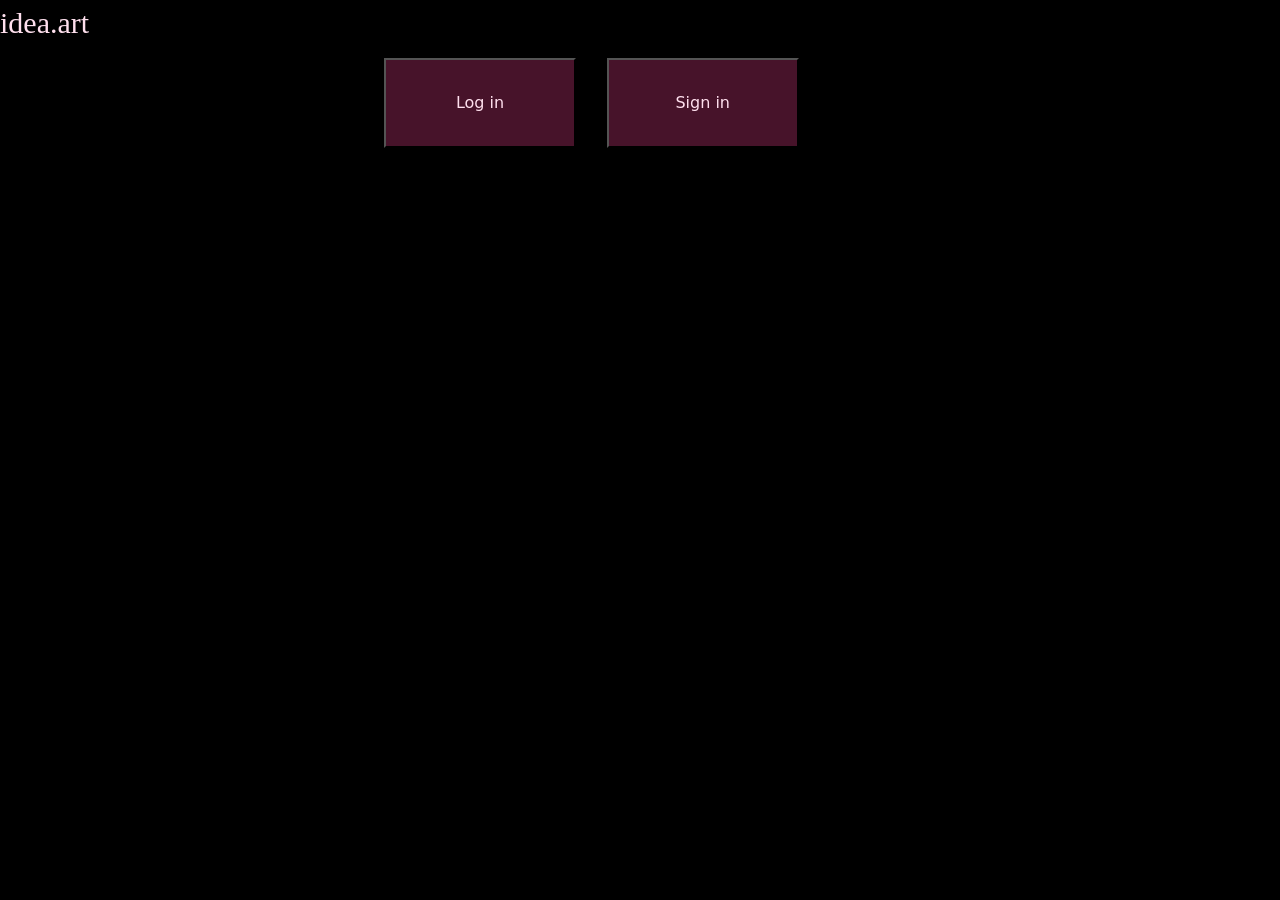
<file: index.html>
<html>
<head>
    <link href="https://cdn.jsdelivr.net/npm/bootstrap@5.3.8/dist/css/bootstrap.min.css" rel="stylesheet" integrity="sha384-sRIl4kxILFvY47J16cr9ZwB07vP4J8+LH7qKQnuqkuIAvNWLzeN8tE5YBujZqJLB" crossorigin="anonymous">
    <link rel="stylesheet" href="figmaproj.css">
</head>
<body>
    <script src="https://cdn.jsdelivr.net/npm/bootstrap@5.3.8/dist/js/bootstrap.bundle.min.js" integrity="sha384-FKyoEForCGlyvwx9Hj09JcYn3nv7wiPVlz7YYwJrWVcXK/BmnVDxM+D2scQbITxI" crossorigin="anonymous"></script>

	<span id="logo">idea.art</span><br>
	<a href="Log_in.html"><button class="in" id="log">Log in</button></a>
	<a href="Sign_in.html"><button class="in" id="sign">Sign in</button></a>
</body>
</html>
</file>
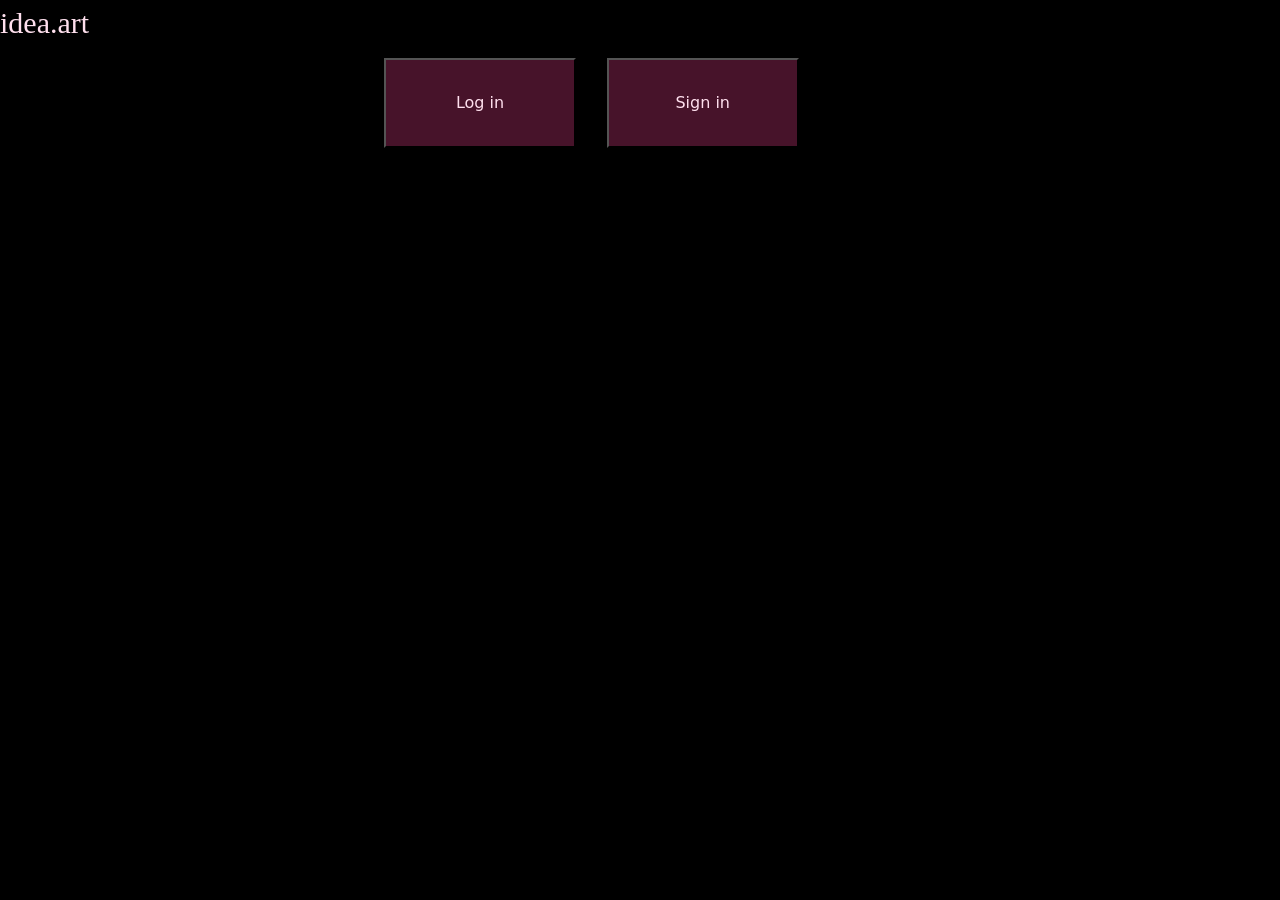
<file: Index.html>
<html>
<head>
    <link href="https://cdn.jsdelivr.net/npm/bootstrap@5.3.8/dist/css/bootstrap.min.css" rel="stylesheet" integrity="sha384-sRIl4kxILFvY47J16cr9ZwB07vP4J8+LH7qKQnuqkuIAvNWLzeN8tE5YBujZqJLB" crossorigin="anonymous">
    <link rel="stylesheet" href="figmaproj.css">
</head>
<body>
    <script src="https://cdn.jsdelivr.net/npm/bootstrap@5.3.8/dist/js/bootstrap.bundle.min.js" integrity="sha384-FKyoEForCGlyvwx9Hj09JcYn3nv7wiPVlz7YYwJrWVcXK/BmnVDxM+D2scQbITxI" crossorigin="anonymous"></script>

	<span id="logo">idea.art</span><br>
	<a href="Pocetna.html"><button class="in" id="log">Log in</button></a>
	<a href="Pocetna.html"><button class="in" id="sign">Sign in</button></a>
</body>
</html>
</file>
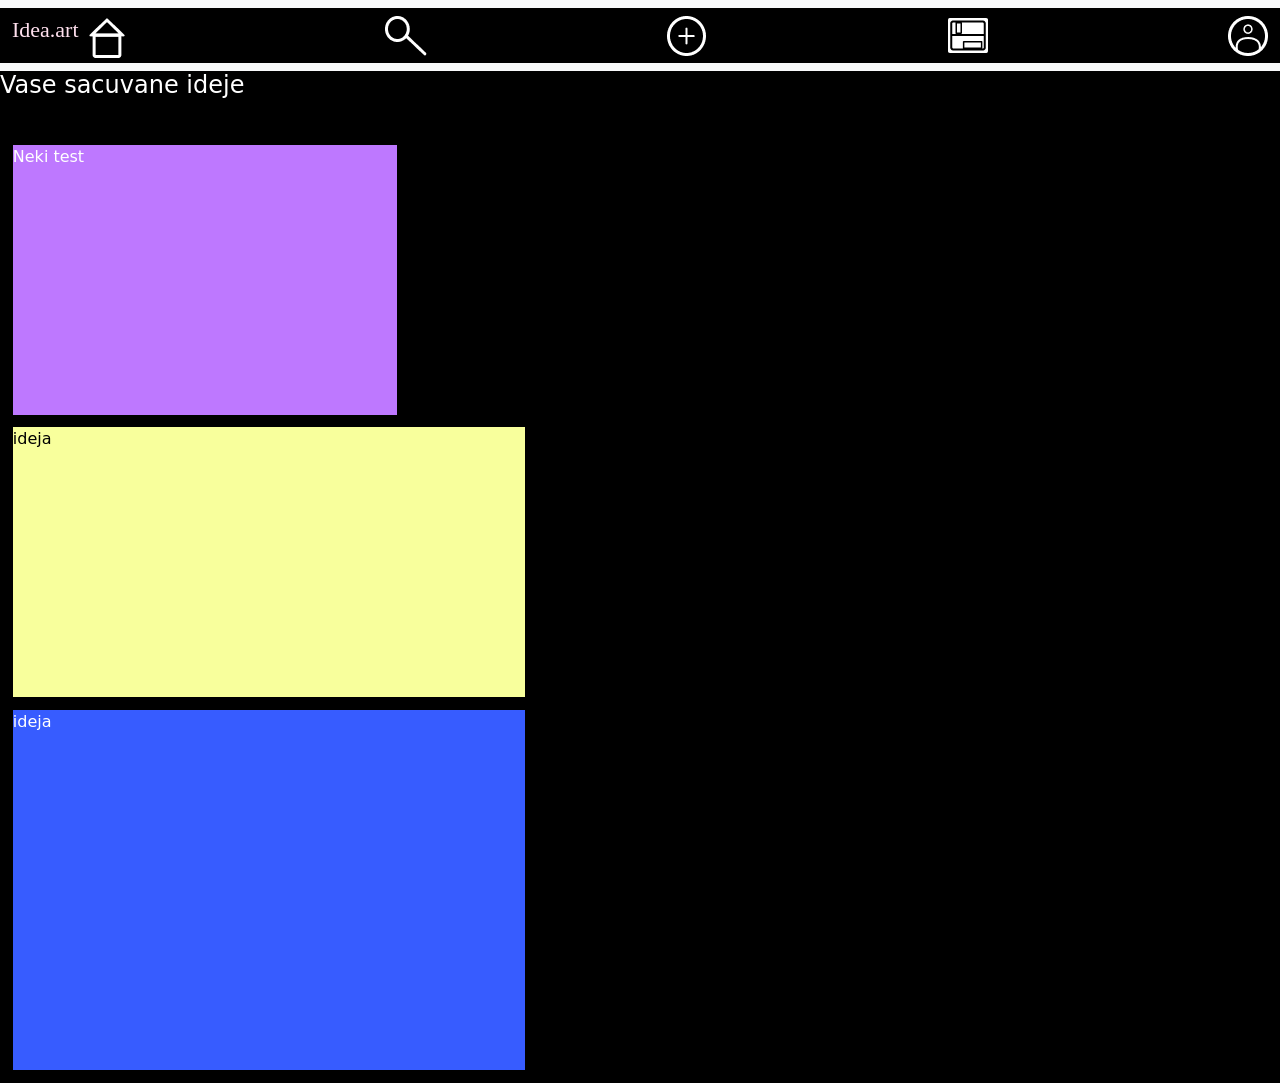
<file: Biblioteka.html>
<html>
<head>
    <link href="https://cdn.jsdelivr.net/npm/bootstrap@5.3.8/dist/css/bootstrap.min.css" rel="stylesheet" integrity="sha384-sRIl4kxILFvY47J16cr9ZwB07vP4J8+LH7qKQnuqkuIAvNWLzeN8tE5YBujZqJLB" crossorigin="anonymous">
    <link rel="stylesheet" href="figmaproj.css">
</head>
<body>
    <script src="https://cdn.jsdelivr.net/npm/bootstrap@5.3.8/dist/js/bootstrap.bundle.min.js" integrity="sha384-FKyoEForCGlyvwx9Hj09JcYn3nv7wiPVlz7YYwJrWVcXK/BmnVDxM+D2scQbITxI" crossorigin="anonymous"></script>

<nav class="navbar sticky-top bg-body-tertiary">
  <div class="container-fluid" id="navaba">
    
    <a class="navbar-brand" href="Pocetna.html">
        <span class="idea">Idea.art</span>
      <img src="slike/homene.png" alt="Pocetna" class="d-inline-block align-text-top">
    </a>
    <a class="nav-link" href="Istrazi.html"><img src="slike/prene.png" alt="Istrazuj"></a>
    <a class="nav-link" href="#"><img src="slike/obne.png" alt="Objava"></a>
    <a class="nav-link" href="Biblioteka.html"><img src="slike/bibda.png" alt="Biblioteka"></a>
    <a class="nav-link" href="Profil.html"><img src="slike/prone.png" alt="Profil"></a>

  </div>
</nav>
<h4>Vase sacuvane ideje</h4><br>

<div id="bubicasta">Neki test</div>
<div id="jelov">ideja</div>
<div id="plav">ideja</div>
</body>
</html>
</file>
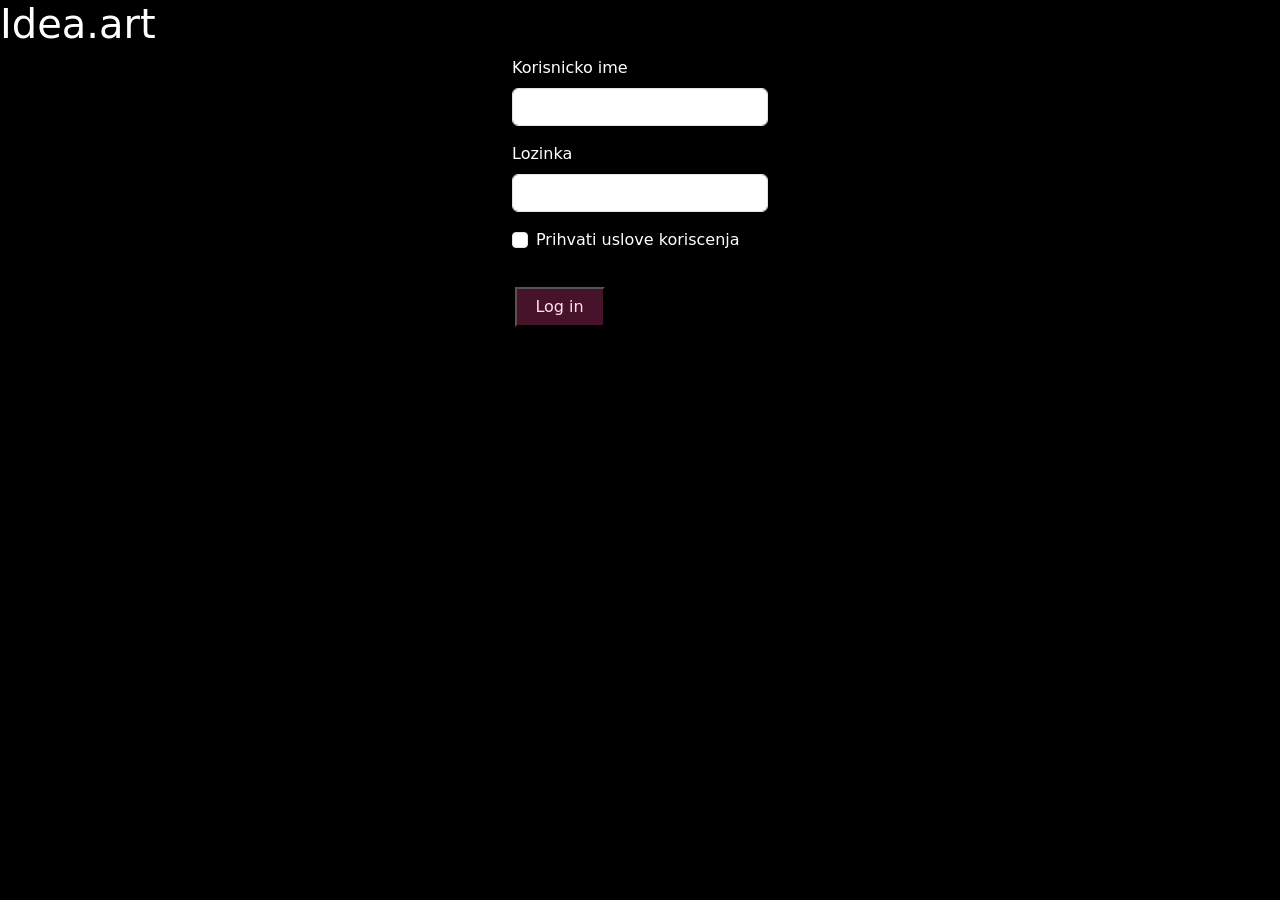
<file: Log_in.html>
<html>
<head>
    <link href="https://cdn.jsdelivr.net/npm/bootstrap@5.3.8/dist/css/bootstrap.min.css" rel="stylesheet" integrity="sha384-sRIl4kxILFvY47J16cr9ZwB07vP4J8+LH7qKQnuqkuIAvNWLzeN8tE5YBujZqJLB" crossorigin="anonymous">
    <link rel="stylesheet" href="figmaproj.css">
    <title>Log in</title>
</head>
<body>
    <script src="https://cdn.jsdelivr.net/npm/bootstrap@5.3.8/dist/js/bootstrap.bundle.min.js" integrity="sha384-FKyoEForCGlyvwx9Hj09JcYn3nv7wiPVlz7YYwJrWVcXK/BmnVDxM+D2scQbITxI" crossorigin="anonymous"></script>
    <h1 id="naslov">Idea.art</h1>
    <div id="frm">
      <form>

    <div class="mb-3">
      <label for="exampleInputEmail1" class="form-label">Korisnicko ime</label>
      <input type="email" class="form-control" id="exampleInputEmail1" aria-describedby="emailHelp">
      <div id="emailHelp" class="form-text"></div>
    </div>
    
    <div class="mb-3">
      <label for="exampleInputPassword1" class="form-label">Lozinka</label>
      <input type="password" class="form-control" id="exampleInputPassword1">
    </div>
    <div class="mb-3 form-check">
      <input type="checkbox" class="form-check-input" id="exampleCheck1">
      <label class="form-check-label" for="exampleCheck1">Prihvati uslove koriscenja</label>
    </div>
  
    </form>
    <a href="Pocetna.html"><button class="in">Log in</button></a><br>
  </div>
</body>
</html>
</file>
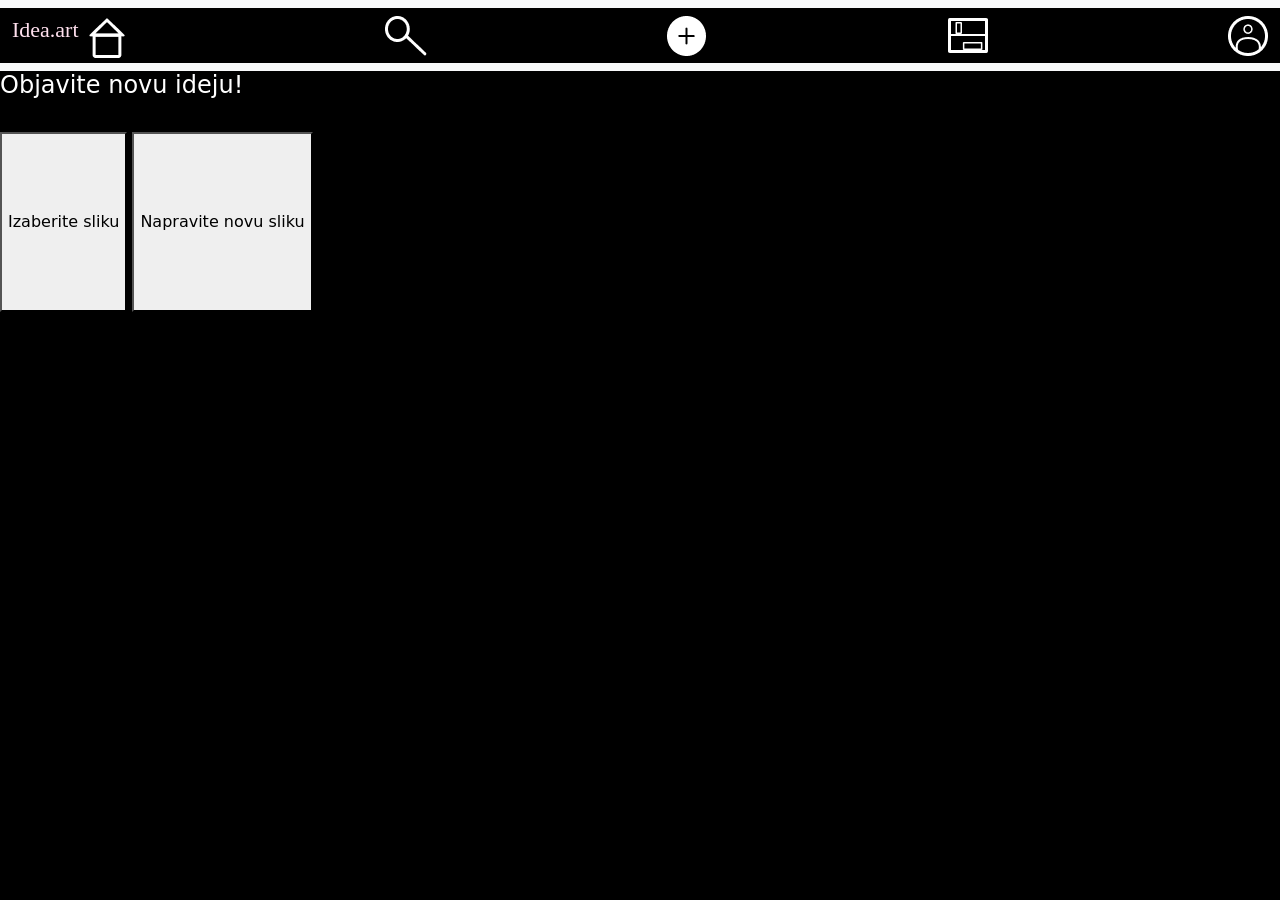
<file: Objava.html>
<html>
<head>
    <link href="https://cdn.jsdelivr.net/npm/bootstrap@5.3.8/dist/css/bootstrap.min.css" rel="stylesheet" integrity="sha384-sRIl4kxILFvY47J16cr9ZwB07vP4J8+LH7qKQnuqkuIAvNWLzeN8tE5YBujZqJLB" crossorigin="anonymous">
    <link rel="stylesheet" href="figmaproj.css">
</head>
<body>
    <script src="https://cdn.jsdelivr.net/npm/bootstrap@5.3.8/dist/js/bootstrap.bundle.min.js" integrity="sha384-FKyoEForCGlyvwx9Hj09JcYn3nv7wiPVlz7YYwJrWVcXK/BmnVDxM+D2scQbITxI" crossorigin="anonymous"></script>

<nav class="navbar sticky-top bg-body-tertiary">
  <div class="container-fluid" id="navaba">
    
    <a class="navbar-brand" href="Pocetna.html">
        <span class="idea">Idea.art</span>
      <img src="slike/homene.png" alt="Pocetna" class="d-inline-block align-text-top">
    </a>
    <a class="nav-link" href="Istrazi.html"><img src="slike/prene.png" alt="Istrazuj"></a>
    <a class="nav-link" href="#"><img src="slike/obda.png" alt="Objava"></a>
    <a class="nav-link" href="Biblioteka.html"><img src="slike/bibne.png" alt="Biblioteka"></a>
    <a class="nav-link" href="Profil.html"><img src="slike/prone.png" alt="Profil"></a>
  </div>
</nav>
<h4>Objavite novu ideju!</h4><br>

<button style="height: 20%;">Izaberite sliku</button>
<button style="height: 20%;">Napravite novu sliku</button>

</body>
</html>
</file>
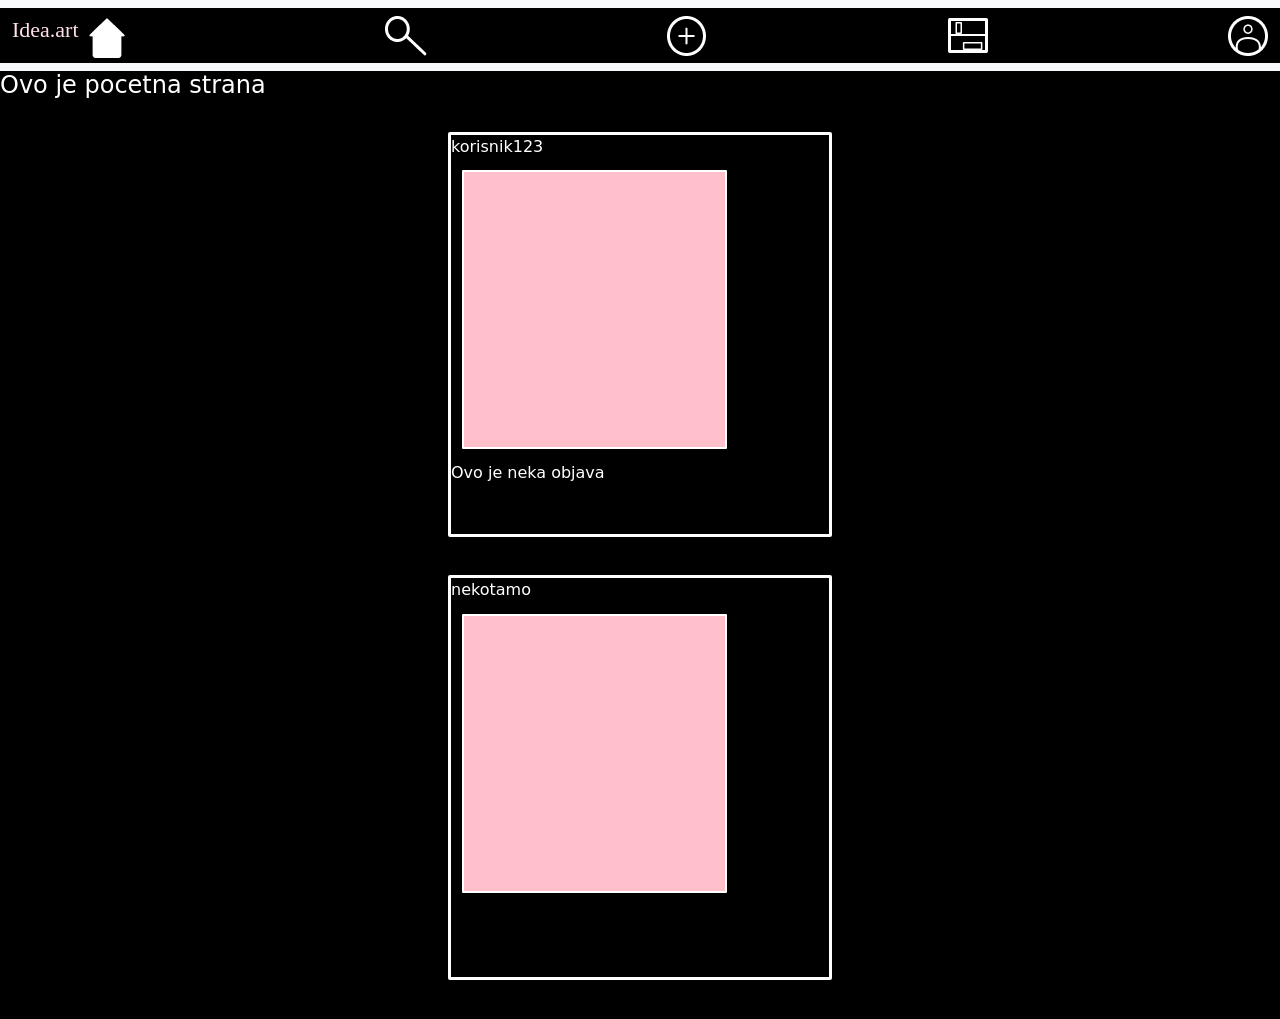
<file: Pocetna.html>
<html>
<head>
    <link href="https://cdn.jsdelivr.net/npm/bootstrap@5.3.8/dist/css/bootstrap.min.css" rel="stylesheet" integrity="sha384-sRIl4kxILFvY47J16cr9ZwB07vP4J8+LH7qKQnuqkuIAvNWLzeN8tE5YBujZqJLB" crossorigin="anonymous">
    <link rel="stylesheet" href="figmaproj.css">
</head>
<body>
    <script src="https://cdn.jsdelivr.net/npm/bootstrap@5.3.8/dist/js/bootstrap.bundle.min.js" integrity="sha384-FKyoEForCGlyvwx9Hj09JcYn3nv7wiPVlz7YYwJrWVcXK/BmnVDxM+D2scQbITxI" crossorigin="anonymous"></script>

    <nav class="navbar sticky-top bg-body-tertiary">
  <div class="container-fluid" id="navaba">
    
    <a class="navbar-brand">
        <span class="idea">Idea.art</span>
      <img src="slike/homeda.png" alt="Pocetna"  class="d-inline-block align-text-top">
    </a>
    <a class="nav-link" href="Istrazi.html"><img src="slike/prene.png" alt="Istrazuj" ></a>
    <a class="nav-link" href="Objava.html"><img src="slike/obne.png" alt="Objava" ></a>
    <a class="nav-link" href="Biblioteka.html"><img src="slike/bibne.png" alt="Biblioteka"></a>
    <a class="nav-link" href="Profil.html"><img src="slike/prone.png" alt="Profil"></a>
  </div>
</nav>
<h4>Ovo je pocetna strana</h4><br>

    
<div class="objava">
  <span class="text1">korisnik123</span>
    <div class="obslika"></div>
    Ovo je neka objava
</div>
    <div class="objava">
  <span class="text1">nekotamo</span>
    <div class="obslika"></div>
</div>
    
</body>
</html>
</file>
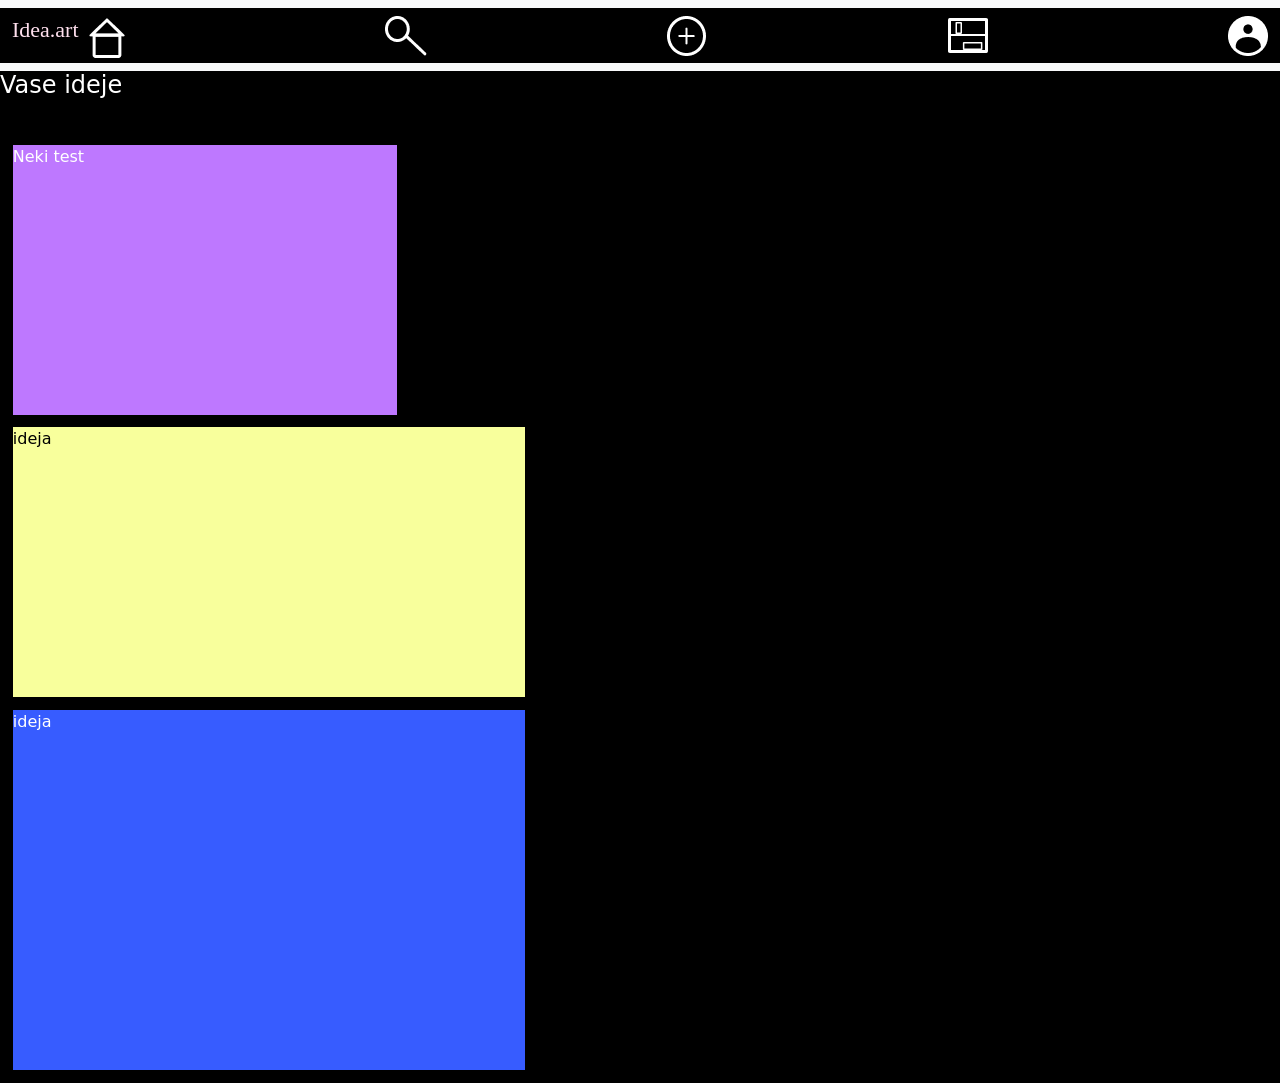
<file: Profil.html>
<html>
<head>
    <link href="https://cdn.jsdelivr.net/npm/bootstrap@5.3.8/dist/css/bootstrap.min.css" rel="stylesheet" integrity="sha384-sRIl4kxILFvY47J16cr9ZwB07vP4J8+LH7qKQnuqkuIAvNWLzeN8tE5YBujZqJLB" crossorigin="anonymous">
    <link rel="stylesheet" href="figmaproj.css">
</head>
<body>
    <script src="https://cdn.jsdelivr.net/npm/bootstrap@5.3.8/dist/js/bootstrap.bundle.min.js" integrity="sha384-FKyoEForCGlyvwx9Hj09JcYn3nv7wiPVlz7YYwJrWVcXK/BmnVDxM+D2scQbITxI" crossorigin="anonymous"></script>

<nav class="navbar sticky-top bg-body-tertiary">
  <div class="container-fluid" id="navaba">
    
    <a class="navbar-brand" href="Pocetna.html">
        <span class="idea">Idea.art</span>
      <img src="slike/homene.png" alt="Pocetna" class="d-inline-block align-text-top">
    </a>
    <a class="nav-link" href="Istrazi.html"><img src="slike/prene.png" alt="Istrazuj"></a>
    <a class="nav-link" href="#"><img src="slike/obne.png" alt="Objava"></a>
    <a class="nav-link" href="Biblioteka.html"><img src="slike/bibne.png" alt="Biblioteka"></a>
    <a class="nav-link" href="Profil.html"><img src="slike/proda.png" alt="Profil"></a>

  </div>
</nav>
<h4>Vase ideje</h4><br>

<div id="bubicasta">Neki test</div>
<div id="jelov">ideja</div>
<div id="plav">ideja</div>
</body>
</html>
</file>
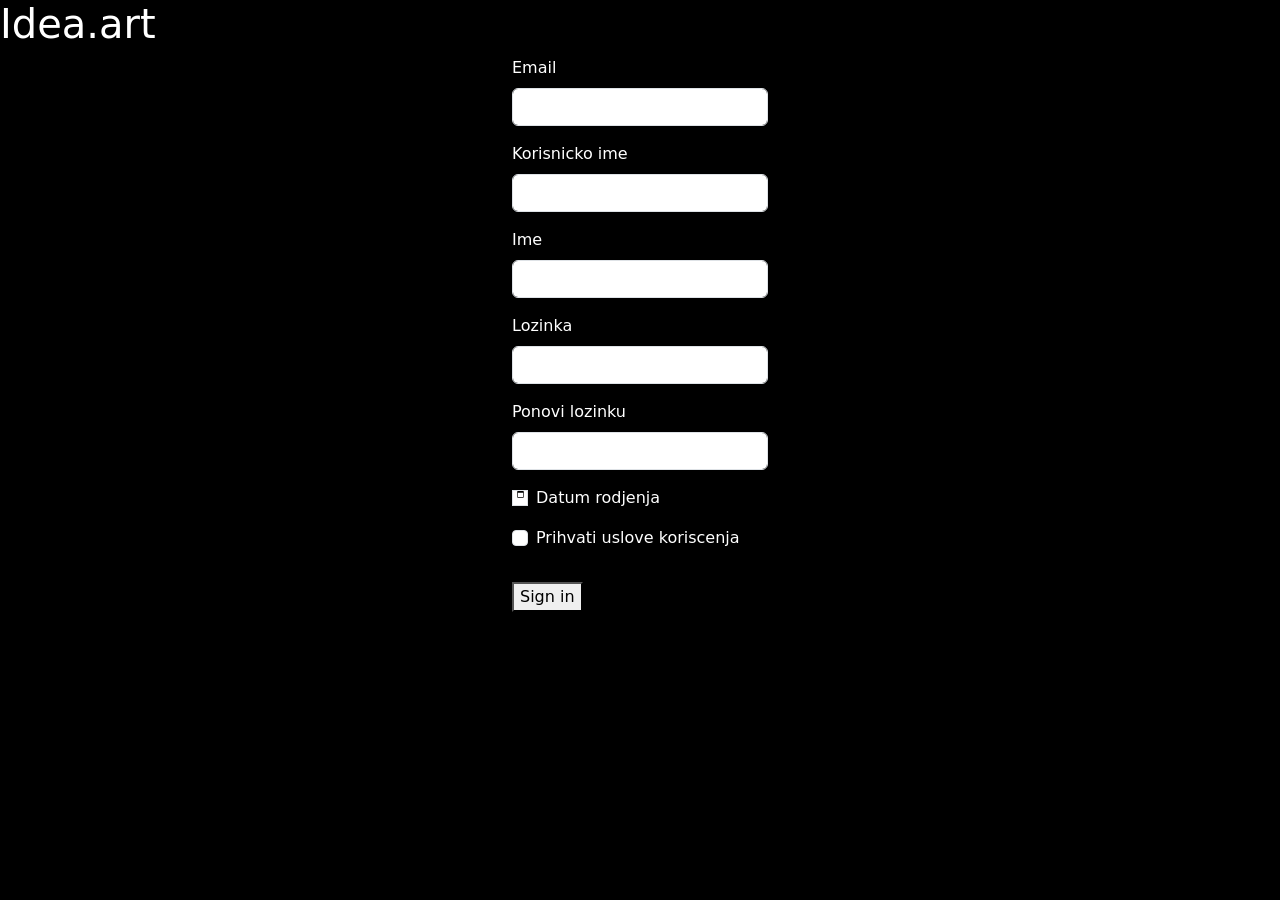
<file: Sign_in.html>
<html>
<head>
    <link href="https://cdn.jsdelivr.net/npm/bootstrap@5.3.8/dist/css/bootstrap.min.css" rel="stylesheet" integrity="sha384-sRIl4kxILFvY47J16cr9ZwB07vP4J8+LH7qKQnuqkuIAvNWLzeN8tE5YBujZqJLB" crossorigin="anonymous">
    <link rel="stylesheet" href="figmaproj.css">
    <title>Sign in</title>
</head>
<body>
    <script src="https://cdn.jsdelivr.net/npm/bootstrap@5.3.8/dist/js/bootstrap.bundle.min.js" integrity="sha384-FKyoEForCGlyvwx9Hj09JcYn3nv7wiPVlz7YYwJrWVcXK/BmnVDxM+D2scQbITxI" crossorigin="anonymous"></script>
    <h1 id="naslov">Idea.art</h1>
    <div id="frm">
    <form>
  <div class="mb-3">
    <label for="exampleInputEmail1" class="form-label">Email</label>
    <input type="email" class="form-control" id="exampleInputEmail1" aria-describedby="emailHelp">
    <div id="emailHelp" class="form-text"></div>
  </div>
  <div class="mb-3">
    <label for="exampleInputEmail1" class="form-label">Korisnicko ime</label>
    <input type="text" class="form-control" id="exampleInputEmail1" aria-describedby="emailHelp">
    <div id="emailHelp" class="form-text"></div>
  </div>
  <div class="mb-3">
    <label for="exampleInputEmail1" class="form-label">Ime</label>
    <input type="text" class="form-control" id="exampleInputEmail1" aria-describedby="emailHelp">
    <div id="emailHelp" class="form-text"></div>
  </div>
  <div class="mb-3">
    <label for="exampleInputPassword1" class="form-label">Lozinka</label>
    <input type="password" class="form-control" id="exampleInputPassword1">
  </div>
      <div class="mb-3">
    <label for="exampleInputPassword1" class="form-label">Ponovi lozinku</label>
    <input type="password" class="form-control" id="exampleInputPassword1">
  </div>
   <div class="mb-3 form-check">
    <input type="date" class="form-check-input" id="exampleCheck1">
    <label class="form-check-label" for="exampleCheck1">Datum rodjenja</label>
  </div>
  <div class="mb-3 form-check">
    <input type="checkbox" class="form-check-input" id="exampleCheck1">
    <label class="form-check-label" for="exampleCheck1">Prihvati uslove koriscenja</label>
  </div>
 
</form>
 <a href="Pocetna.html"><button id="dug">Sign in</button></a><br>
</div>
</body>
</html>
</file>
<file: figmaproj.css>
body{
    background-color: rgb(0, 0, 0);
    color:white;
}
.idea{
    color:#FFE0EE;
	font-family:"lucida";
	font-size:22px
}
#navaba{
    background-color: black;
    
}
#bubicasta{
    background-color: rgb(190, 120, 255);
    height: 30%;
    width: 30%;
    margin: 1%;
}
#jelov{
    background-color: rgb(248, 255, 156);
    height: 30%;
    width: 40%;
    margin: 1%;
    color: black;
}
#plav{
    background-color: rgb(55, 92, 255);
    height: 40%;
    width: 40%;
    margin: 1%;
}

.ikon{
	width:95%;
	height: 95%;
}

.in{
	width:15%;
	height:10%;
	background-color:#47132A;
	color:#FFE0EE;
	min-height:40px;
	min-width:90px;
	margin:1%;
}
#log{
	margin-left:30%
}
#logo{
	color:#FFE0EE;
	font-size:30px;
	font-family:"lucida";
	text-align: center;
} 
.objava{
    display: flex;
    flex-direction: column;
   border-width: 3px;
    border-radius: 2px;
    border-style:solid; 
	width: 30%;
	height: 45%;
    margin: auto;
    margin-bottom: 3%;
}
.obslika{
	border-width: 2px;
    border-radius: 1px;
    border-style:solid; 
	width:70%;
	height: 70%;
	background-color: pink;
	margin: 3%;
    align-items:start;
}
.card{
	height:10%;
	margin:2%;
}
#frm{
    display: flex;
    margin: auto;
    flex-direction: column;
    width: 20%;
}
#naslov{
    
}
</file>
